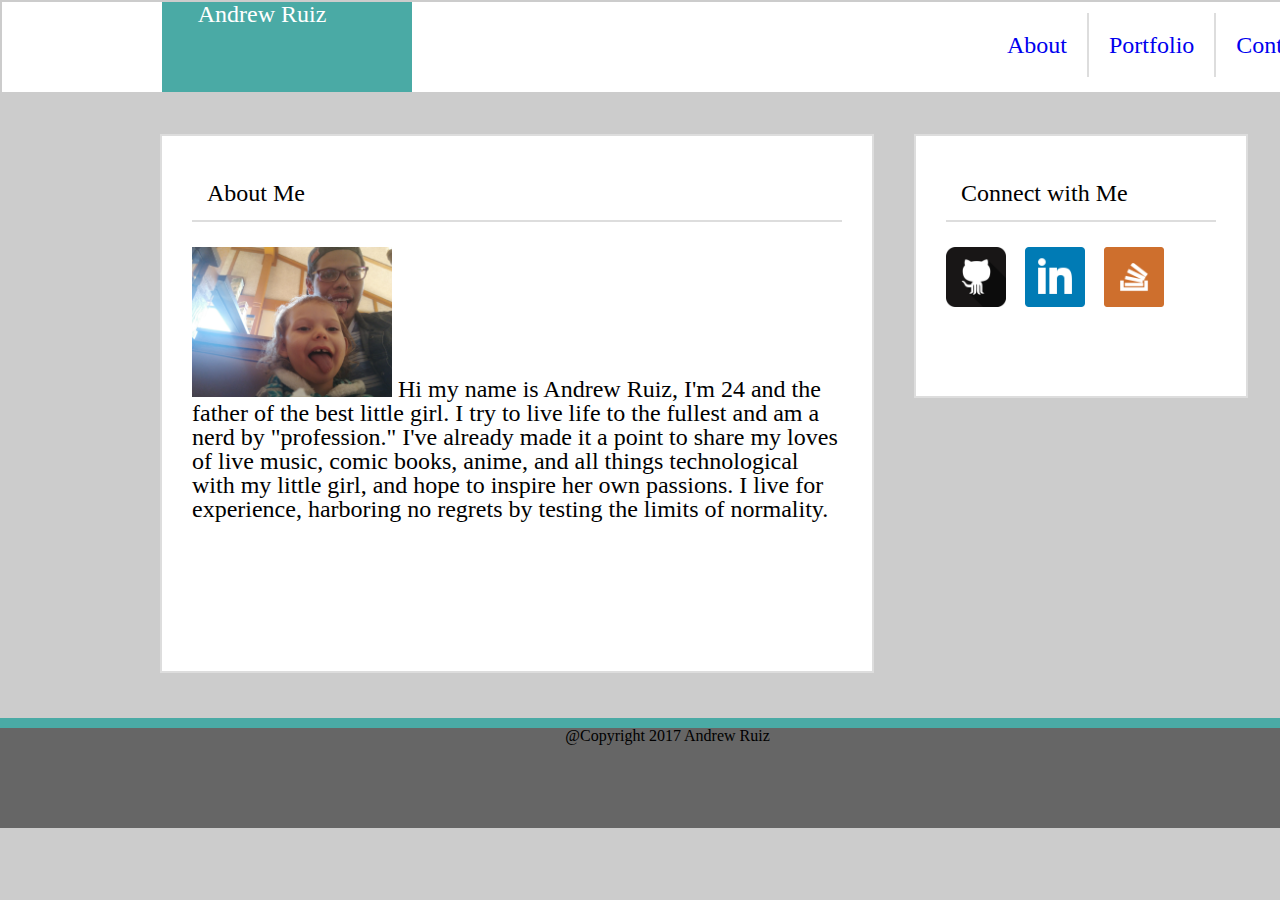
<file: index.html>
<!DOCTYPE html>
<html lang="en">
<head>
	<meta charset="UTF-8">
	<title>Document</title>
	<link rel="stylesheet" type="text/css" href="asset/css/reset.css">
	<link rel="stylesheet" type="text/css" href="asset/css/style.css">
</head>
<body>
	<header>
		<div class="logo">
		<p class="name">Andrew Ruiz</p>
		</div>

		<div class="links">
			<p class="links1"><a href="index.html">About</a></p>
			<p class="links1"><a href="portfolio.html">Portfolio</a></p>
			<p class="links1"><a href="contact.html">Contact</a></p>
		</div>
	</header>
	

<section class="main">
	<h1>About Me</h1>
	<p ><img src="asset/images/profile.jpg" alt="profile" width="200px" height="150px"> Hi my name is Andrew Ruiz, I'm 24 and the father of the best little girl. I try to live life to the fullest and am a nerd by "profession." I've already made it a point to share my loves of live music, comic books, anime, and all things technological with my little girl, and hope to inspire her own passions. I live for experience, harboring no regrets by testing the limits of normality.</p>
</section>

<section class="sidebar">
	<h2>Connect with Me</h2>

	<a class="icon" href="#" target="_blank">
<img src="asset/images/github.png" alt="github" width="60" height="60" border="0">
</a>

<a class="icon" href="#" target="_blank">
<img src="asset/images/linkedin.png" alt="linkedin" width="60" height="60" border="0">
</a>

<a class="icon" href="#">
<img src="asset/images/stackoverflow.png" alt="stackoverflow" width="60" height="60" border="0">
</a>

</section>

<footer class="footer">@Copyright 2017 Andrew Ruiz</footer>
</body>
</html>
</file>
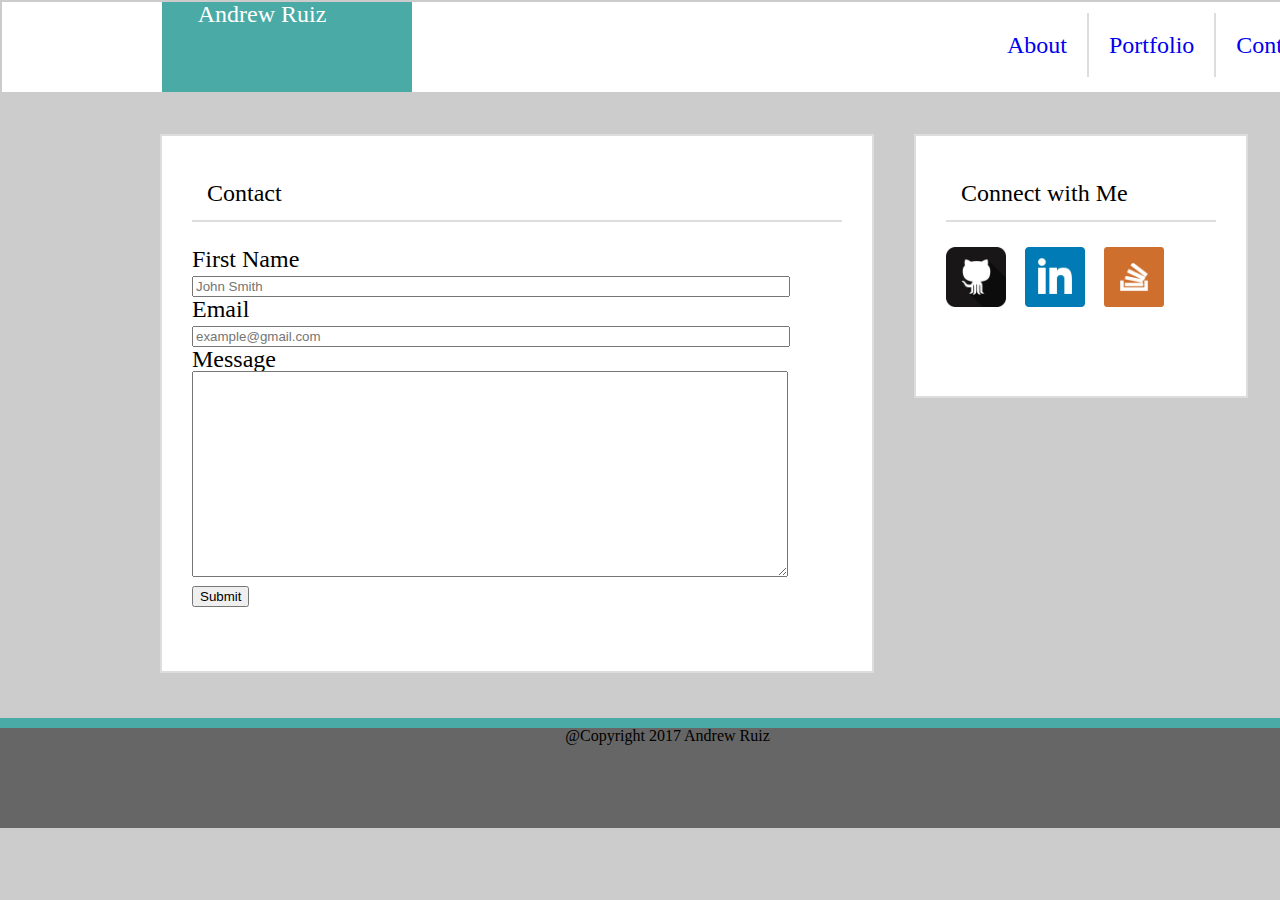
<file: contact.html>
<!DOCTYPE html>
<html lang="en">
<head>
	<meta charset="UTF-8">
	<title>Document</title>
	<link rel="stylesheet" type="text/css" href="asset/css/reset.css">
	<link rel="stylesheet" type="text/css" href="asset/css/style.css">
</head>
<body>
	<header>
		<div class="logo">
		<p class="name">Andrew Ruiz</p>
		</div>

		<div class="links">
			<p class="links1"><a href="index.html">About</a></p>
			<p class="links1"><a href="portfolio.html">Portfolio</a></p>
			<p class="links1"><a href="contact.html">Contact</a></p>
		</div>
	</header>
	

<section class="main">
	<h1>Contact</h1>
	<div class="container">
  <form action="/action_page.php">

    <label for="fname">First Name</label>
    <br>
    <input type="text" id="fname" name="firstname" placeholder="John Smith" style=" width:590px;>
    <br>

    <label for="lname">Email</label>
    <br>
    <input type="text" id="lname" name="lastname" placeholder="example@gmail.com" style=" width:590px;>
    <br>

    <label for="subject">Message</label>
    <br>
    <textarea id="subject" name="subject" style="height:200px; width:590px;"></textarea>
<br>
    <input type="submit" value="Submit">

  </form>
</div>
</section>

<section class="sidebar">
	<h2>Connect with Me</h2>

	<a class="icon" href="">
<img src="asset/images/github.png" alt="github" width="60" height="60" border="0">
</a>

<a class="icon" href="https://www.w3schools.com" target="_blank">
<img src="asset/images/linkedin.png" alt="linkedin" width="60" height="60" border="0">
</a>

<a class="icon" href="https://www.w3schools.com">
<img src="asset/images/stackoverflow.png" alt="stackoverflow" width="60" height="60" border="0">
</a>

</section>

<footer class="footer">@Copyright 2017 Andrew Ruiz</footer>
</body>
</html>
</file>
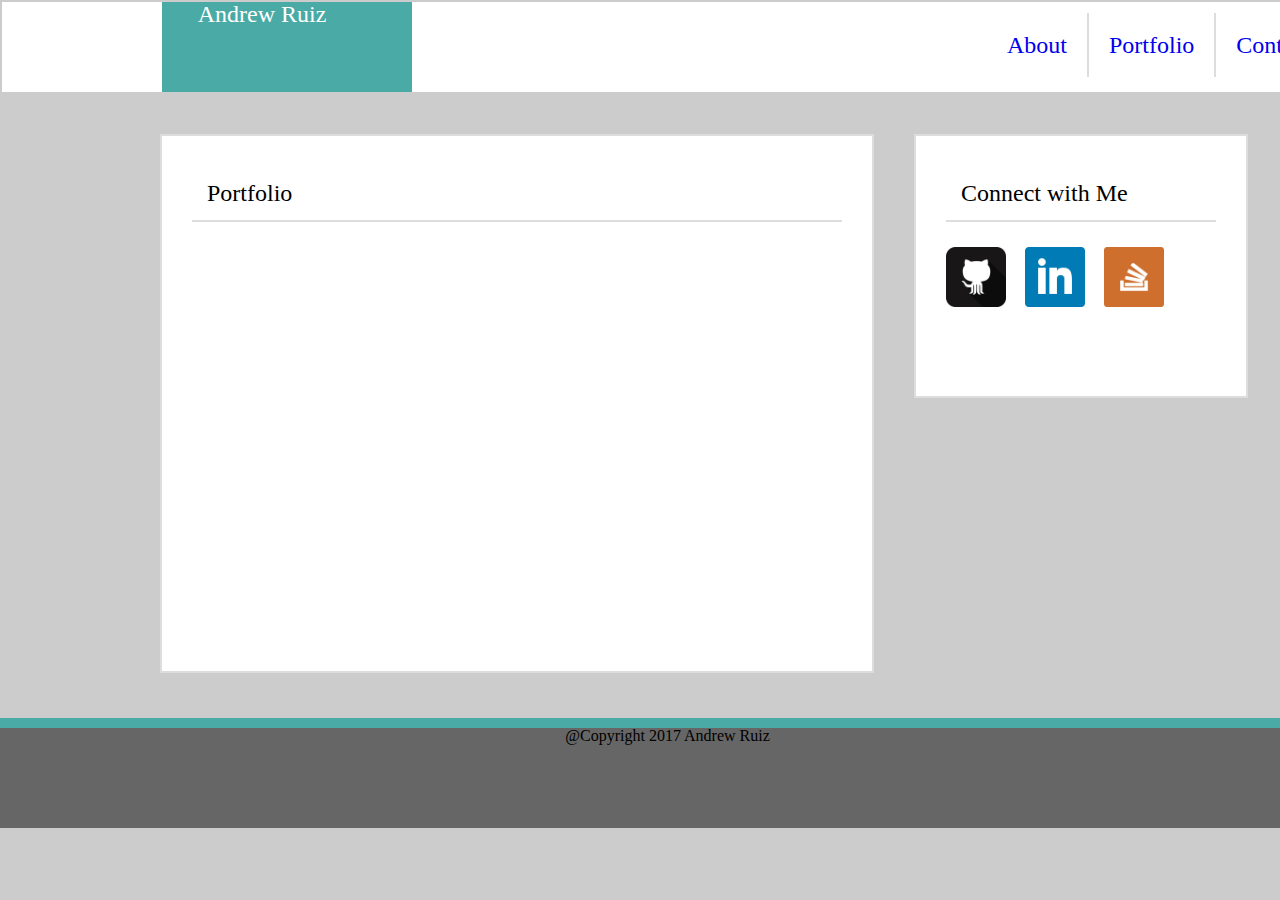
<file: portfolio.html>
<!DOCTYPE html>
<html lang="en">
<head>
	<meta charset="UTF-8">
	<title>Document</title>
	<link rel="stylesheet" type="text/css" href="asset/css/reset.css">
	<link rel="stylesheet" type="text/css" href="asset/css/style.css">
</head>
<body>
	<header>
		<div class="logo">
		<p class="name">Andrew Ruiz</p>
		</div>

		<div class="links">
			<p class="links1"><a href="index.html">About</a></p>
			<p class="links1"><a href="portfolio.html">Portfolio</a></p>
			<p class="links1"><a href="contact.html">Contact</a></p>
		</div>
	</header>
	

<section class="main">
	<h1>Portfolio</h1>
</section>

<section class="sidebar">
	<h2>Connect with Me</h2>

	<a class="icon" href="">
<img src="asset/images/github.png" alt="github" width="60" height="60" border="0">
</a>

<a class="icon" href="https://www.w3schools.com" target="_blank">
<img src="asset/images/linkedin.png" alt="linkedin" width="60" height="60" border="0">
</a>

<a class="icon" href="https://www.w3schools.com">
<img src="asset/images/stackoverflow.png" alt="stackoverflow" width="60" height="60" border="0">
</a>

</section>

<footer class="footer">@Copyright 2017 Andrew Ruiz</footer>
</body>
</html>
</file>
<file: asset/css/style.css>
header{
	background-color: white;
	height:90px;
	border: 2px solid;
	border-color: #cccccc;
	position: relative;
	font-size: 24px;
	font-family: 'Georgia', Times, Times New Roman, serif;
}

.links{
	float: right;
	bottom: 15px;
	right: 0;
	position: absolute;
}

.links1{
	float:left;
	padding:20px;
	border-right: 2px solid;
	border-color: #dddddd;	
}

a{
	text-decoration: none;
}

.logo{
	width: 250px;
	height: 90px;
	background-color: #4aaaa5;
	margin-left: 160px;

}

.name{
	font-size: 24px;
	font-family: 'Georgia', Times, Times New Roman, serif;
	color: #4aaaa5;
	
	text-align: center;
	color:white;
	width: 200px;

}

body{
	width: 1335px;
	background-image:"paper_fibers.png";
	background-color: #cccccc;
}

.main{
	width: 650px;
	height: 475px;
	border:2px solid;
	border-color: #dddddd;
	margin-right: 40px;
	float: left;
	background-color: #ffffff;
	margin-top: 40px;
	margin-bottom: 45px;
	margin-left: 160px;
	padding: 30px;
	font-size: 24px;
	
}

h1{
	padding: 15px;
	font-size: 24px;
	border-bottom: 2px solid;
	border-color: #dddddd;
	margin-bottom: 25px;
}

h2{
	padding: 15px;
	font-size: 24px;
	border-bottom: 2px solid;
	border-color: #dddddd;
	margin-bottom: 25px;
}

.sidebar{
	width: 270px;
	height: 200px;
	float: left;
	background-color: white;
	margin-top: 40px;	
	border:2px solid;
	border-color: #dddddd;
	padding: 30px;
	color: ##4aaaa5;

}

.icon{
	margin-top: 30px;
	margin-right: 15px;



}

.footer{
	clear:both;
	text-align: center;
	background-color: #666666;
	overflow:auto;
	height: 100px;
	border-top: 10px solid;
	border-color:#4aaaa5;
}
</file>
